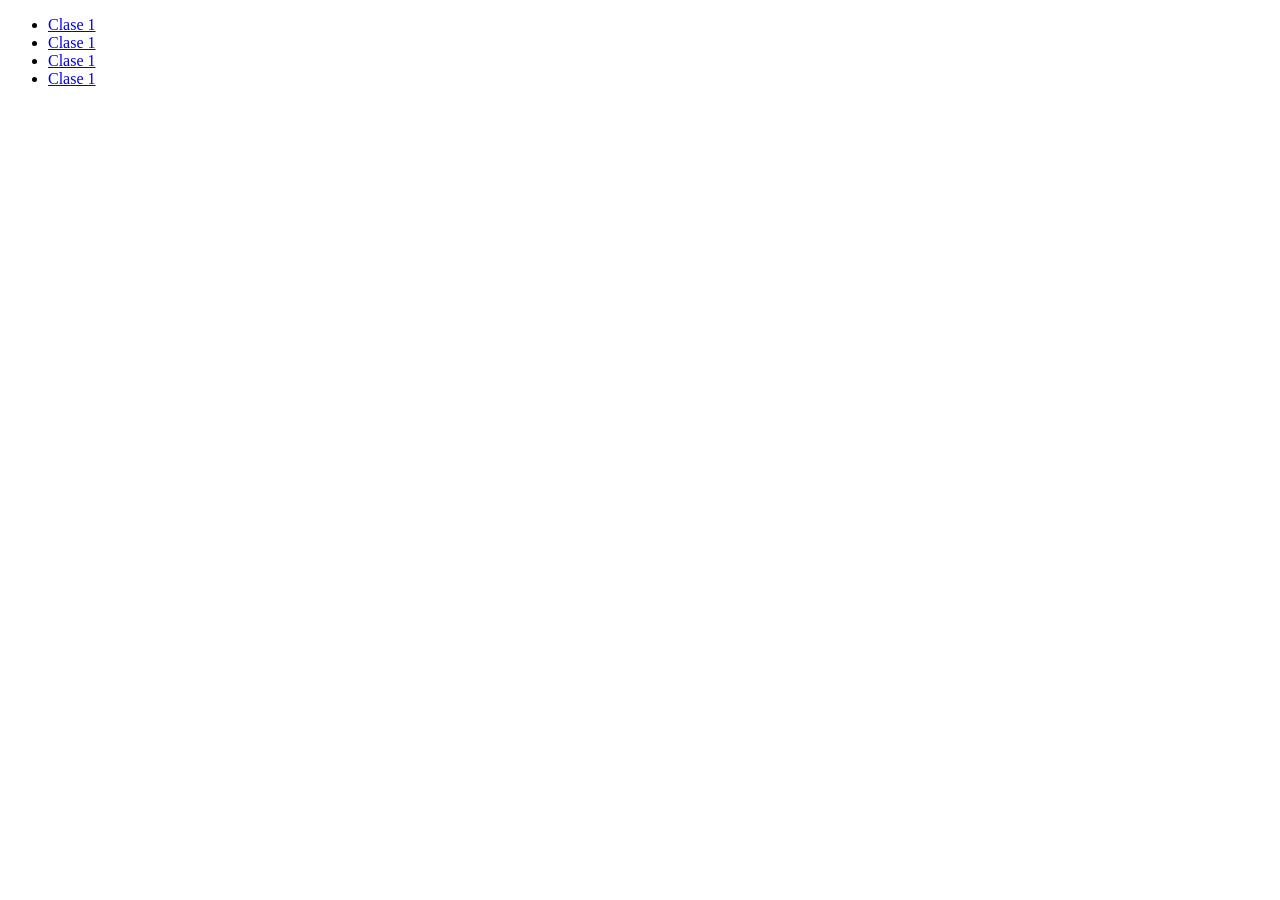
<file: Index.html>
<!doctype html>
<html lang="en">
  <head>
    <meta charset="UTF-8" />
    <meta name="viewport" content="width=device-width, initial-scale=1.0" />
    <title>Document</title>
  </head>
  <body>
    <ul>
      <li><a href="./Clase1/index.html">Clase 1</a></li>
      <li><a href="./Clase2/index.html">Clase 1</a></li>
      <li><a href="./Clase3/index.html">Clase 1</a></li>
      <li><a href="./Clase4/index.html">Clase 1</a></li>
    </ul>
  </body>
</html>
</file>
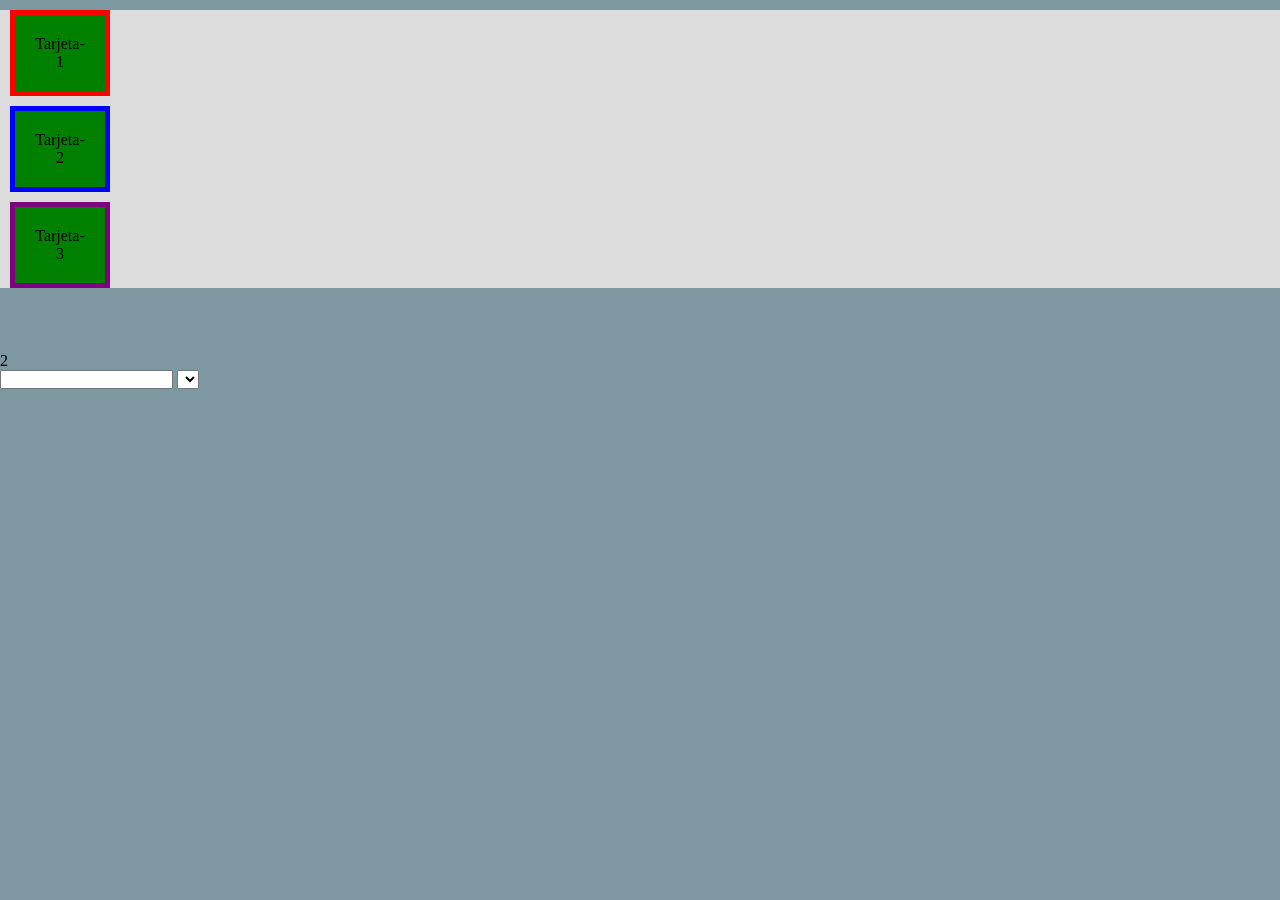
<file: Clase2/index.html>
<!DOCTYPE html>
<html lang="en">
<head>
  <meta charset="UTF-8">
  <meta name="viewport" content="width=device-width, initial-scale=1.0">
  <title>Css y box model</title>
  <link rel="stylesheet" href="style.css">
</head>
<body>
  
  <section class="section-1" >

    <div class="tarjeta tj-1 ">
      <p>Tarjeta-1</p>
    </div>
    <div class="tarjeta tj-2">
      <p>Tarjeta-2</p>
    </div>
    <div class="tarjeta tj-3">
      <p>Tarjeta-3</p>
    </div>


  </section>

<nav>
  <ul>
    <li></li>
    <li></li>
    <li></li>
  </ul>
</nav>


2
<form action="">
  <input type="password">
  <label for=""></label>
  <select name="" id=""></select>
</form>
</body>
</html>




<!-- TRABAJO PRÁCTICO

Consigna:

- Crea un archivo HTML llamado 'tarjetas.html'
- Dentro, haz 3 <div> con la clase 'tarjeta'
- Cada tarjeta debe decir: 'Tarjeta 1', 'Tarjeta 2', 'Tarjeta 3'

- En CSS, estiliza las tarjetas con:
  • Fondo color (ej: #FF6B6B)
  • Borde de 2px color diferente
  • Padding de 15px
  • Margin de 20px

- Abre en el navegador y verifica que veas el box model correctamente
</file>
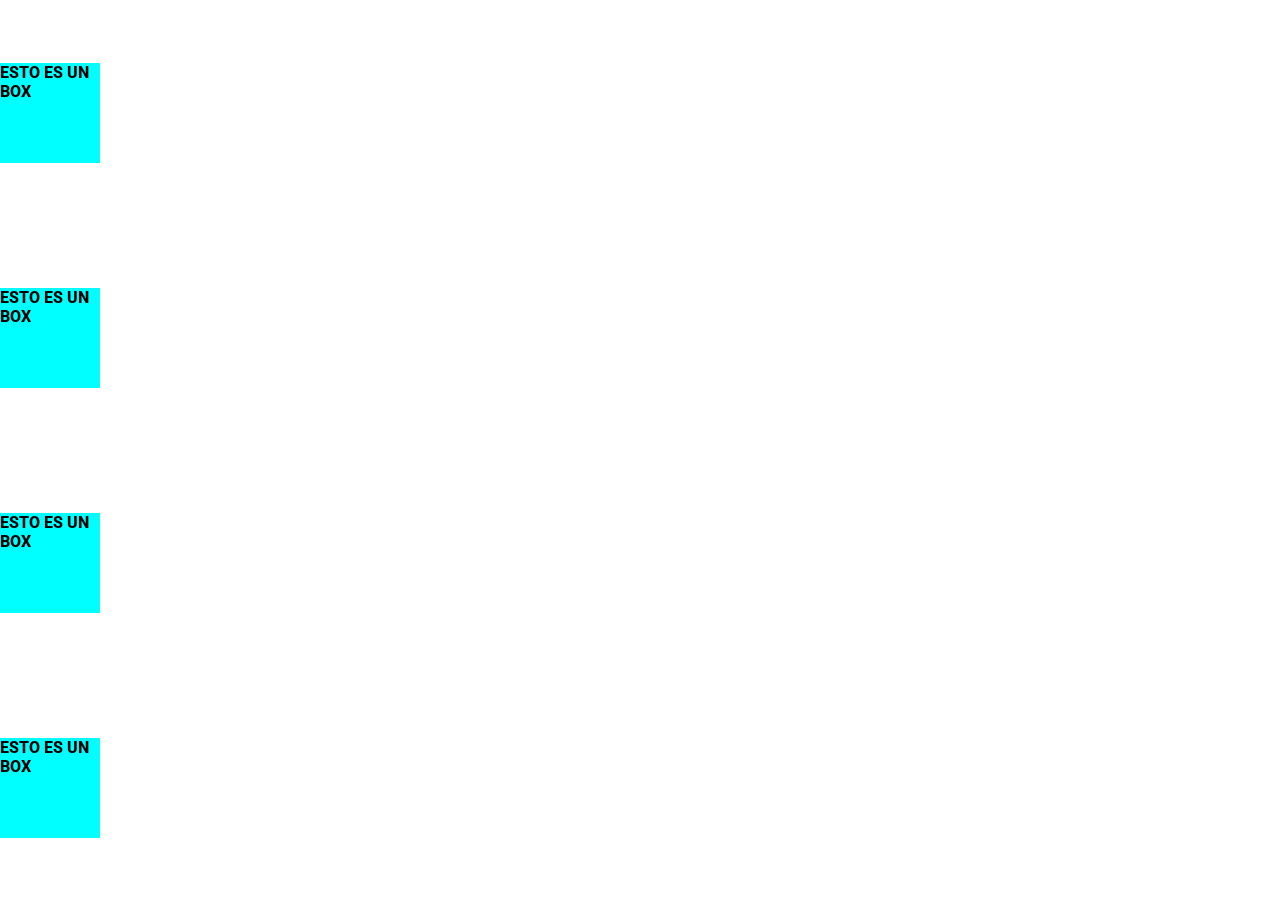
<file: Clase4/index.html>
<!doctype html>
<html lang="en">
  <head>
    <meta charset="UTF-8" />
    <meta name="viewport" content="width=device-width, initial-scale=1.0" />
    <title>Document</title>
    <link rel="stylesheet" href="style.css" />

    <link rel="preconnect" href="https://fonts.googleapis.com" />
    <link rel="preconnect" href="https://fonts.gstatic.com" crossorigin />
    <link
      href="https://fonts.googleapis.com/css2?family=Roboto:ital,wght@0,100..900;1,100..900&display=swap"
      rel="stylesheet"
    />
  </head>
  <body>
    <section class="contenedor">
      <div class="box">ESTO ES UN BOX</div>
      <div class="box">ESTO ES UN BOX</div>
      <div class="box">ESTO ES UN BOX</div>
      <div class="box">ESTO ES UN BOX</div>
    </section>
  </body>
</html>
</file>
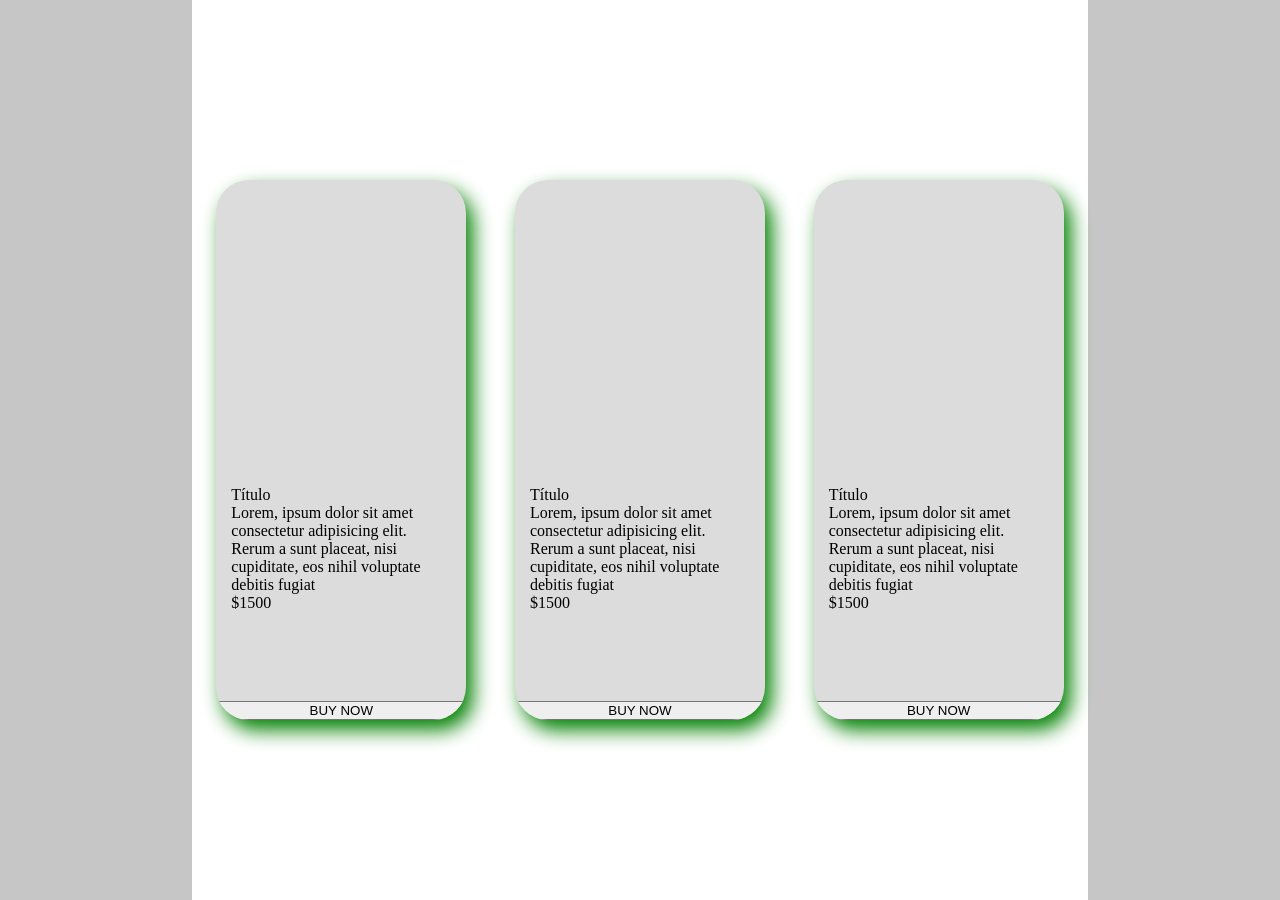
<file: Clase5/index.html>
<!doctype html>
<html lang="en">
  <head>
    <meta charset="UTF-8" />
    <meta name="viewport" content="width=device-width, initial-scale=1.0" />
    <title>Document</title>
    <link rel="stylesheet" href="style.css" />
  </head>
  <body>
    <section class="contenedor">
      <div class="box">
        <div class="img"></div>
        <div class="info">
          <p>Título</p>
          <p>
            Lorem, ipsum dolor sit amet consectetur adipisicing elit. Rerum a
            sunt placeat, nisi cupiditate, eos nihil voluptate debitis fugiat
          </p>
          <p>$1500</p>
        </div>
        <button>BUY NOW</button>
      </div>
      <div class="box">
        <div class="img"></div>
        <div class="info">
          <p>Título</p>
          <p>
            Lorem, ipsum dolor sit amet consectetur adipisicing elit. Rerum a
            sunt placeat, nisi cupiditate, eos nihil voluptate debitis fugiat
          </p>
          <p>$1500</p>
        </div>
        <button>BUY NOW</button>
      </div>
      <div class="box">
        <div class="img"></div>
        <div class="info">
          <p>Título</p>
          <p>
            Lorem, ipsum dolor sit amet consectetur adipisicing elit. Rerum a
            sunt placeat, nisi cupiditate, eos nihil voluptate debitis fugiat
          </p>
          <p>$1500</p>
        </div>
        <button>BUY NOW</button>
      </div>
    </section>
  </body>
</html>
</file>
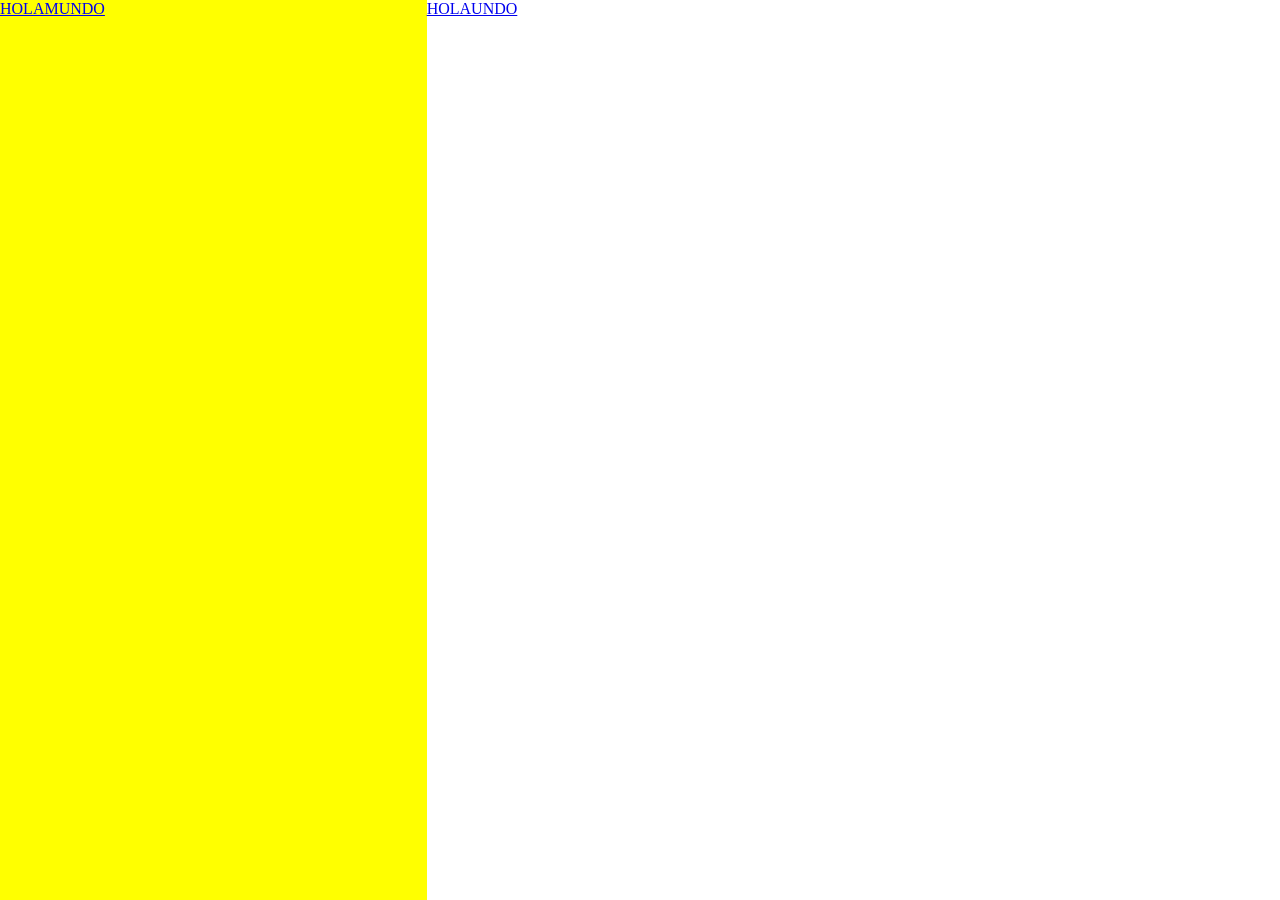
<file: Clase6/index.html>
<!doctype html>
<html lang="en">
  <head>
    <meta charset="UTF-8" />
    <meta name="viewport" content="width=device-width, initial-scale=1.0" />
    <title>Document</title>
    <link rel="stylesheet" href="style.css" />
  </head>
  <body>
    <section class="articulo">
      <div class="items">
        <a href="#">HOLAMUNDO</a>
      </div>
    </section>
    <section class="articulo2">
      <div class="items">
        <a href="#">HOLAUNDO</a>
      </div>
    </section>
  </body>
</html>
</file>
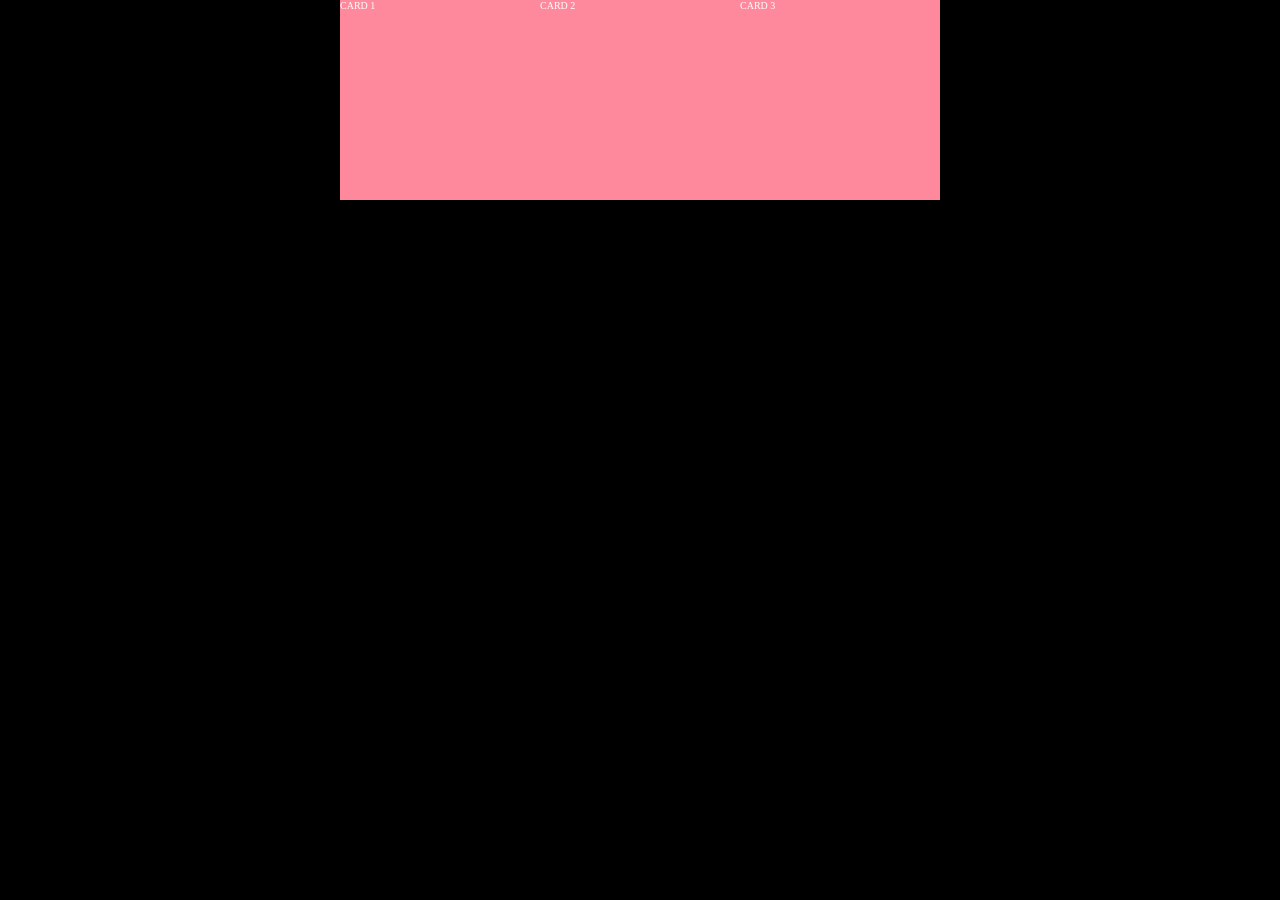
<file: Clase7/index.html>
<!doctype html>
<html lang="en">
  <head>
    <meta charset="UTF-8" />
    <meta name="viewport" content="width=device-width, initial-scale=1.0" />
    <title>Document</title>
    <link rel="stylesheet" href="style.css" />
  </head>
  <body>
    <section class="centrado">
      <div>CARD 1</div>
      <div>CARD 2</div>
      <div>CARD 3</div>
    </section>
  </body>
</html>
</file>
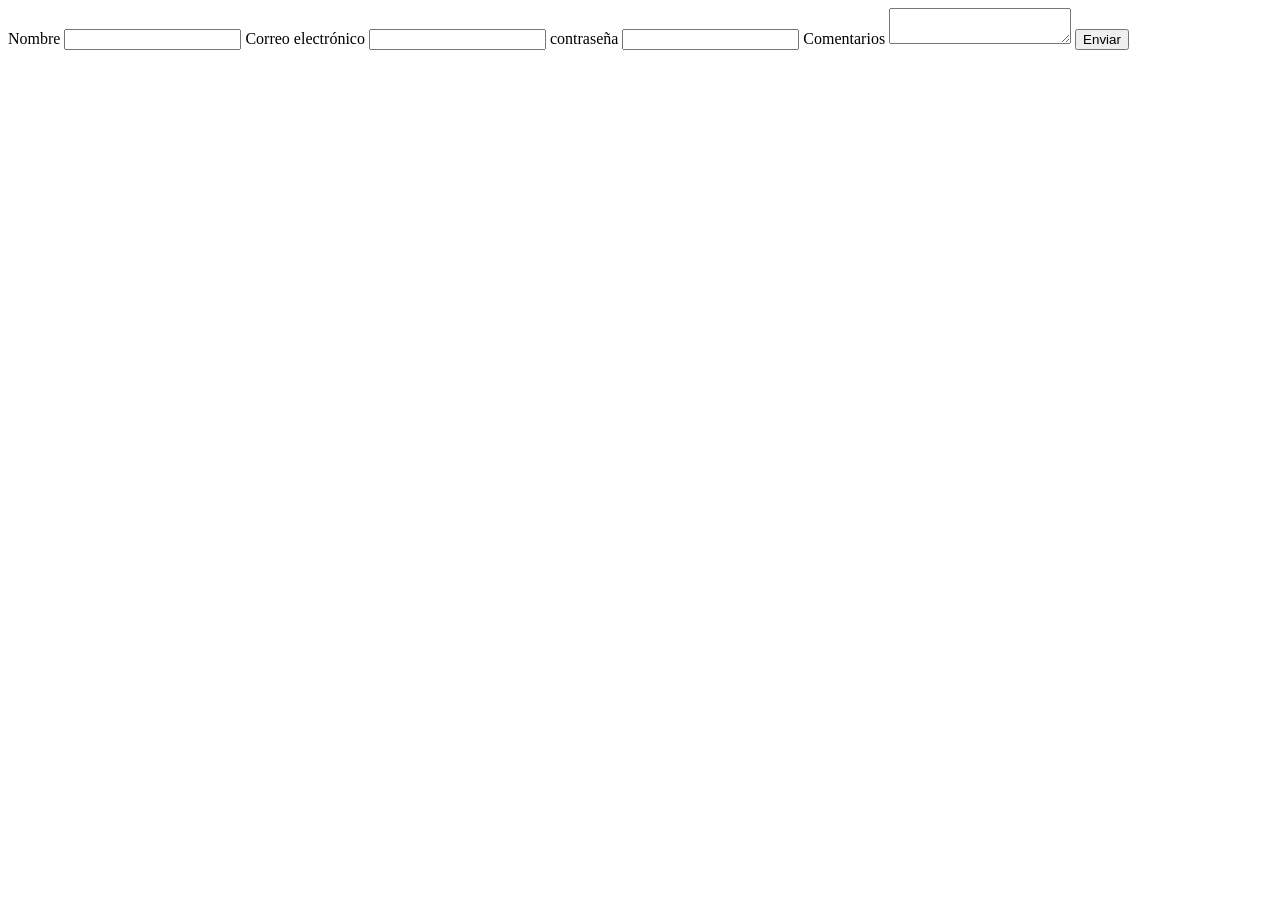
<file: Clase8/index.html>
<!doctype html>
<html lang="en">
  <head>
    <meta charset="UTF-8" />
    <meta name="viewport" content="width=device-width, initial-scale=1.0" />
    <title>Document</title>
    <script src="script.js"></script>
  </head>
  <body>
    <form action="/post" method="POST">
      <label for="nombre">Nombre</label>
      <input type="text" id="nombre" name="nombre" />

      <label for="email">Correo electrónico</label>
      <input type="email" name="email" />

      <label for="contrasenia">contraseña</label>
      <input type="password" />

      <label for="comment">Comentarios</label>
      <textarea name="" id=""></textarea>
      <button type="submit">Enviar</button>
    </form>
    <!-- 
    <form action="" method="POST">
      <label for="nombre">Nombre:</label>
      <input type="text" id="nombre" name="nombre" required />

      <label for="email">Correo:</label>
      <input type="email" id="email" name="email" required />

      <label for="mensaje">Mensaje:</label>
      <textarea id="mensaje" name="mensaje"></textarea>

      <button type="submit">Enviar</button>
    </form>
 -->
  </body>
</html>
</file>
<file: Clase2/style.css>
*{
margin: 0;
padding: 0;
box-sizing: border-box;
}


body{
    background-color: #7D98A1;
}


.section-1{
    background-color: gainsboro;
    width: 100%;
}

.tarjeta{
    background-color: green;
    width: 100px;
    margin: 10px;
    text-align: center;
    padding: 20px;

}
.tarjeta-2{
    background-color: green;
    width: 100px;
    border: solid red 10px;
}

.tj-1{
border:  5px solid red;
}

.tj-2{
    border:  5px solid blue;
}


.tj-3{
    border:  5px solid purple;
}


8.5 NIELSEN. 
9 Matias. 
body {
    width: 100%;
    height: 100%;
    display:  flex; 
    justify-content: center;
    align-items: center;
}

0.5
.incognita {
    color: blue;
    border-radius: 33px;   
}
 0
.incognita2{
    font-size: ? ;
    font-weight: ?  ;
}
1.5
.incognita3{

border: ;
margin: ;
background-color: #7D98A1;

}
2
#auto{
    
}
</file>
<file: Clase4/style.css>
*{
    margin: 0;
    padding: 0;
    box-sizing: border-box;
  
  font-family: "Roboto", sans-serif; 
}



.contenedor{
    width: 100%;
    height: 100vh;
    display: flex;
    flex-direction: column;
    justify-content: space-around;
}


.box{
    width: 100px;
    height: 100px;
    background-color: aqua;
    font-weight: 800;
}




/* 

font family. 
font size. 
box shadow
transition: prop  sec ease. 

*/
</file>
<file: Clase5/style.css>
*{
    margin: 0;
    padding: 0;
    box-sizing: border-box;
}

body{
    background-color: rgb(198, 198, 198);
    display: flex;
    justify-content: center;
}


.contenedor{
    background-color: white;
    width: 70%;
    height: 100vh;
    display: flex;
    align-items: center;
    justify-content: space-around;
}






.box{
    background-color: gainsboro;
    width: 250px;
    height: 60%;
    box-shadow: 7px 10px 20px green;
    border-radius: 33px ;
    display: flex;
    flex-direction: column;
    justify-content: space-between;
    overflow: hidden;
    
}

.box:hover{
    box-shadow: 7px 10px 20px rgb(0, 50, 0);
    transition: box-shadow 200ms ease-in-out;
}




.img{
    width: 100%;
    height: 40%;
    background-image: url("https://mkgabinet.com/wp-content/uploads/2022/07/caracteristicas-beneficios-producto-mejorar-ventas.jpg");
    background-size: cover;
}

.info{
    padding: 15px;
}
</file>
<file: Clase6/style.css>
* {
    margin: 0;
    padding: 0;
    box-sizing: border-box;
}

body {
    height: 100vh;
    display: grid;
    grid-template-columns: 1fr 1fr 1fr;
    grid-template-rows: 1fr 1fr 1fr;
    grid-template-areas: 
        "todo nada nada"
        "todo nada nada"
        "todo nada nada";
}


.articulo {
    background-color: yellow;
    grid-area: todo;
}

.articulo-2 {
    background-color: green;
    grid-area: nada;
}
</file>
<file: Clase7/style.css>
*{
    margin: 0;
    padding: 0;
    box-sizing: border-box;
    border: none;
    text-decoration: none;
}


body{
    background-color: black;
}

.centrado{
    display: flex;
    justify-content: center;
    align-items: center;
}
.centrado div{ 

    width: 200px;
    height: 200px;
    font-size: 10px;
    color: white;
    background-color: rgb(255, 137, 156);
}

@media(max-width: 768px){

    .centrado div{
        background-color: red;
    }

    .centrado{
        flex-direction: column;
    }


}
</file>
